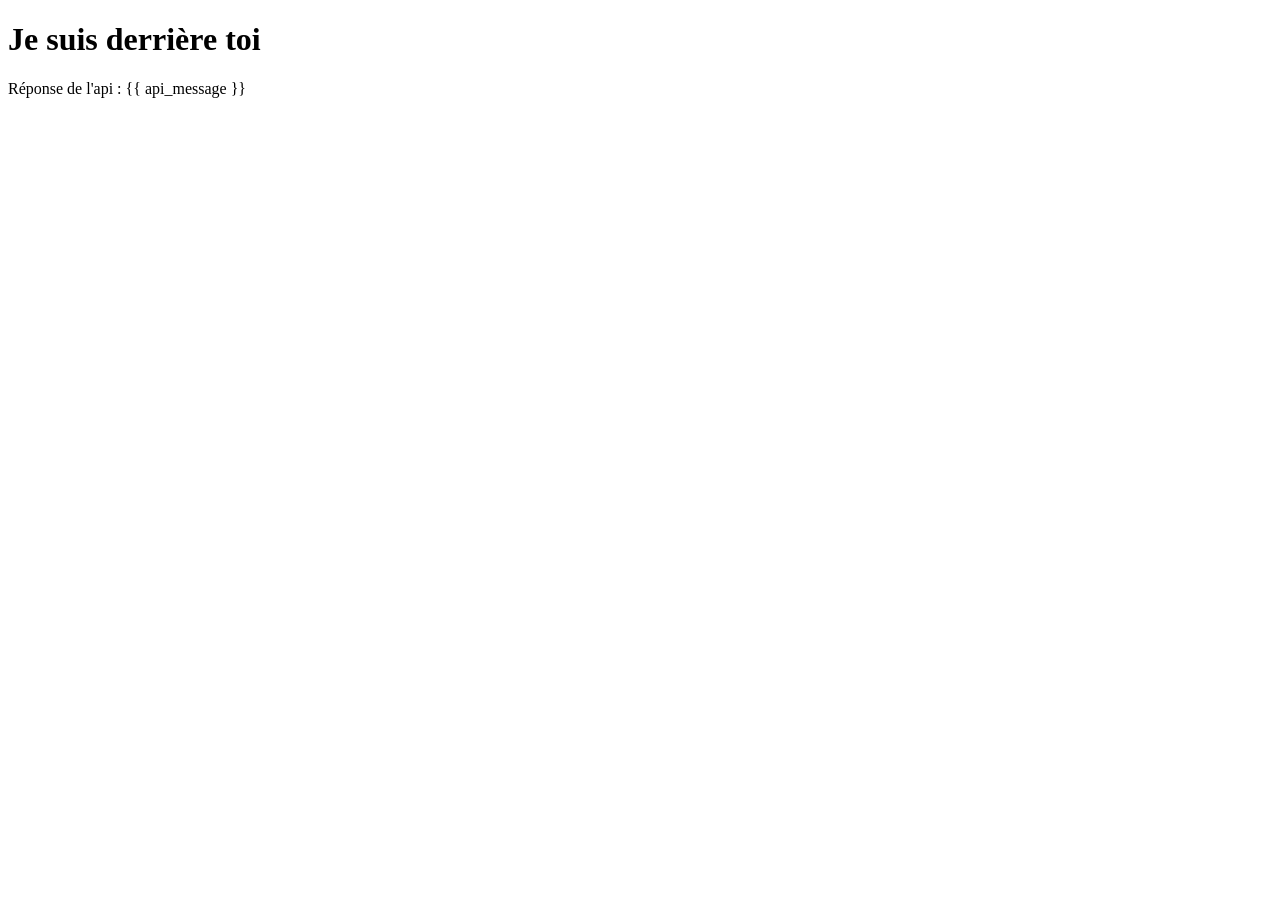
<file: seance-0-docker/tp/demo-app/front/app/templates/index.html>
<!DOCTYPE html>
<html lang="fr">
<head>
    <meta charset="UTF-8">
    <title>front</title>
</head>
<body>
    <h1>Je suis derrière toi</h1>
    <p>Réponse de l'api : {{ api_message }}</p>
</body>
</html>
</file>
